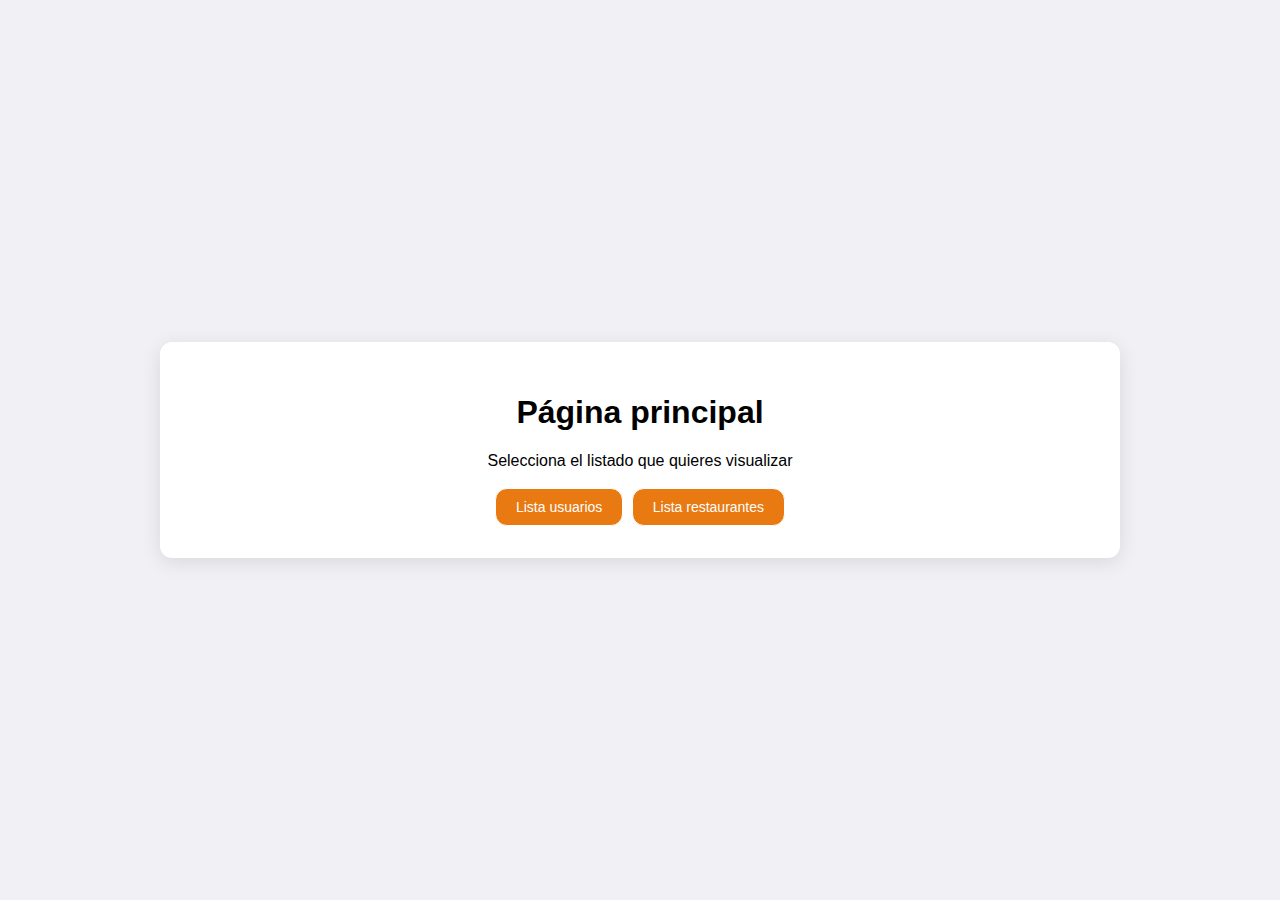
<file: index.html>
<!DOCTYPE html>
<html lang="en">
<head>
    <meta charset="UTF-8">
    <meta name="viewport" content="width=device-width, initial-scale=1.0">
    <title>Inicio</title>
    <link rel="stylesheet" href="styles.css">
</head>
<body>
    <div class="container">
        <h1>Página principal</h1>
        <p>Selecciona el listado que quieres visualizar</p>
        <button class="btn-detalles" onclick="window.location.href='usuarios.html'">Lista usuarios</button>
        <button class="btn-detalles" onclick="window.location.href='restaurantes.html'">Lista restaurantes</button>
    </div>
</body>
</html>
</file>
<file: styles.css>
body{
    font-family: 'Segoe UI', Tahoma, Geneva, Verdana, sans-serif;
    background-color: #f0f0f5;
    margin:0;
    padding:0;
    display:flex;
    justify-content: center;
    align-items: center;
    height: 100vh;
}

.container {
    background: white;
    padding: 30px;
    box-shadow: 0 4px 20px rgba(0,0,0,0.1);
    border-radius:12px;
    text-align:center;
    width:100%;
    max-width: 900px;
}

table {
    width:100%;
    border-collapse: collapse;
    margin-top:30px;
}

th, td{
    border: 1px solid #e0e0e5;
    padding:12px;
    text-align: left;
}

th {
    background-color: #f5f5f7;
    color:#1d1d1f;
}

button.btn-detalles {
    background-color: #e97911; /* Color azul característico de macOS */
    color: white; /* Texto blanco */
    border: 1px solid white; /* Borde del mismo color que el fondo */
    border-radius: 12px; /* Bordes redondeados */
    padding: 10px 20px;
    margin:2px;
    cursor: pointer;
    font-size: 14px;
    font-weight: 500;
    text-align: center;
    outline: none; /* Eliminar borde al enfocar */
    transition: background-color 0.3s, border-color 0.3s; /* Transición suave */
}

button.btn-detalles:hover {
    background-color: #10a383; /* Color más oscuro al pasar el ratón */
    border-color: white; /* Cambio de borde al pasar el ratón */
}

button.btn-detalles:active {
    background-color: #10a383; /* Color más oscuro cuando se hace clic */
    border-color: white; /* Cambio de borde cuando se hace clic */
}

button.btn-detalles:focus {
    outline: none; /* Eliminar el borde azul cuando se hace focus en el botón */
}
#edit-button{
    background-color: #17a571; /* Color azul característico de macOS */
    color: white; /* Texto blanco */
    border: 1px solid white; /* Borde del mismo color que el fondo */
    border-radius: 12px; /* Bordes redondeados */
    padding: 10px 20px;
    margin:2px;
    cursor: pointer;
    font-size: 14px;
    font-weight: 500;
    text-align: center;
    outline: none; /* Eliminar borde al enfocar */
    transition: background-color 0.3s, border-color 0.3s;
}
#edit-button:hover{
    background-color: #e97911;
}
#delete-button{
    background-color: red; /* Color azul característico de macOS */
    color: white; /* Texto blanco */
    border: 1px solid white; /* Borde del mismo color que el fondo */
    border-radius: 12px; /* Bordes redondeados */
    padding: 10px 20px;
    margin:2px;
    cursor: pointer;
    font-size: 14px;
    font-weight: 500;
    text-align: center;
    outline: none; /* Eliminar borde al enfocar */
    transition: background-color 0.3s, border-color 0.3s;
}
#delete-button:hover{
    background-color: black;
}
/* Inputs */
input[type="text"], input[type="number"], input[type="email"], input[type="password"], textarea {
    width: 100%;
    padding: 12px 20px;
    font-size: 14px;
    font-family: 'Segoe UI', Tahoma, Geneva, Verdana, sans-serif;
    border: 1px solid #e0e0e5;
    border-radius: 12px;
    background-color: #f5f5f7;
    color: #1d1d1f;
    box-sizing: border-box; /* Para que el padding no afecte el tamaño total */
    transition: border-color 0.3s, background-color 0.3s;
    outline: none;
}

input[type="text"]:focus, input[type="number"]:focus, input[type="email"]:focus, input[type="password"]:focus {
    border-color: #007aff; /* Color del borde cuando está enfocado */
    background-color: #ffffff; /* Fondo blanco cuando se enfoca */
}

input[type="text"]:hover, input[type="number"]:hover, input[type="email"]:hover, input[type="password"]:hover {
    border-color: #007aff; /* Color del borde al pasar el ratón */
}
</file>
